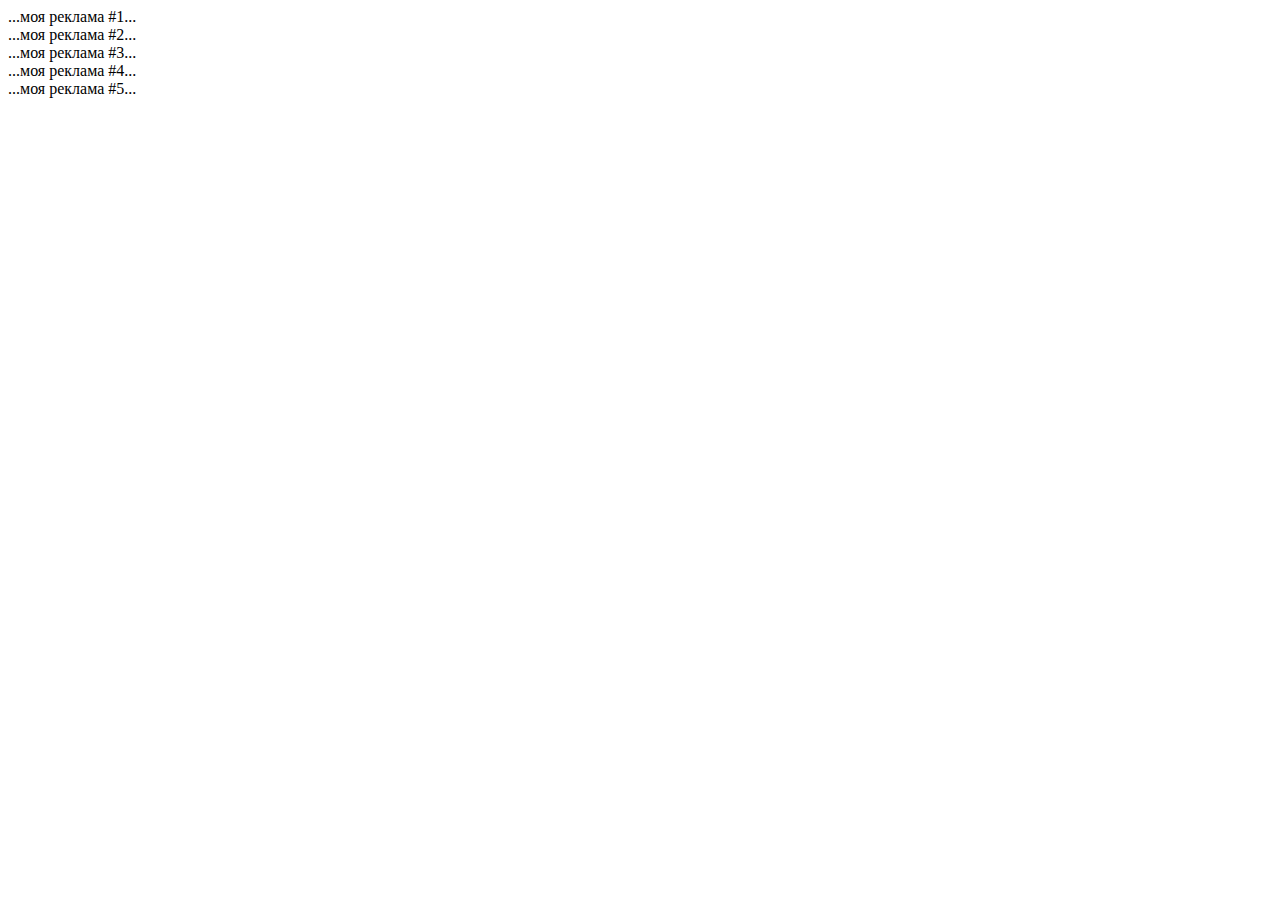
<file: facts-rotator/index.htm>
<!DOCTYPE html>
<html>
<head>
<title>Ротатор фактов</title>
<script src="//code.jquery.com/jquery-3.1.1.min.js" integrity="sha256-hVVnYaiADRTO2PzUGmuLJr8BLUSjGIZsDYGmIJLv2b8=" crossorigin="anonymous"></script>
</head>
<body>
<div class="advertisement">...моя реклама #1...</div>  
<div class="advertisement">...моя реклама #2...</div>  
<div class="advertisement">...моя реклама #3...</div>  
<div class="advertisement">...моя реклама #4...</div>  
<div class="advertisement">...моя реклама #5...</div>
</body>
</html>
</file>
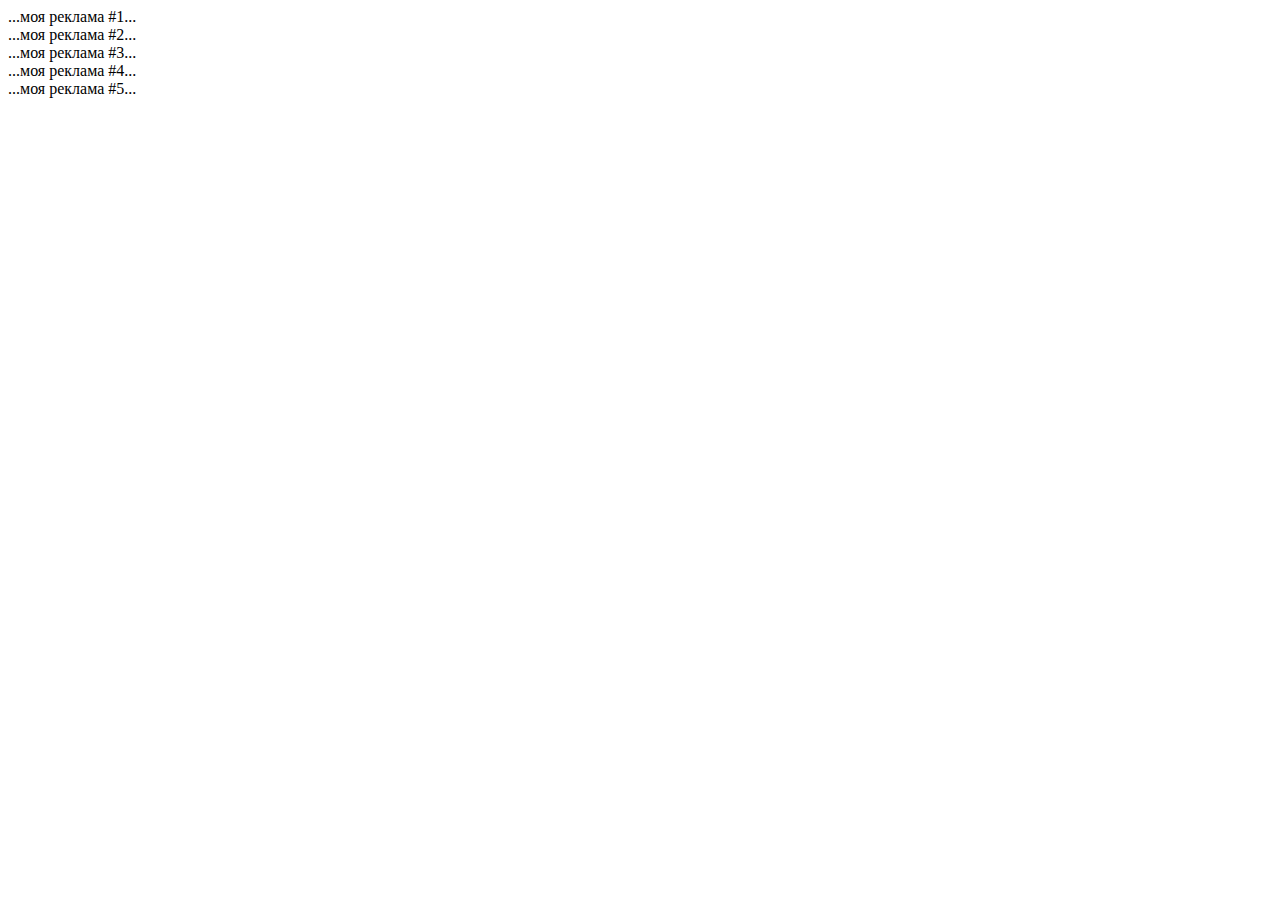
<file: facts-rotator.htm>
<!DOCTYPE html>
<html>
<body>
<div class="advertisement">...моя реклама #1...</div>  
<div class="advertisement">...моя реклама #2...</div>  
<div class="advertisement">...моя реклама #3...</div>  
<div class="advertisement">...моя реклама #4...</div>  
<div class="advertisement">...моя реклама #5...</div>
</body>
</html>
</file>
